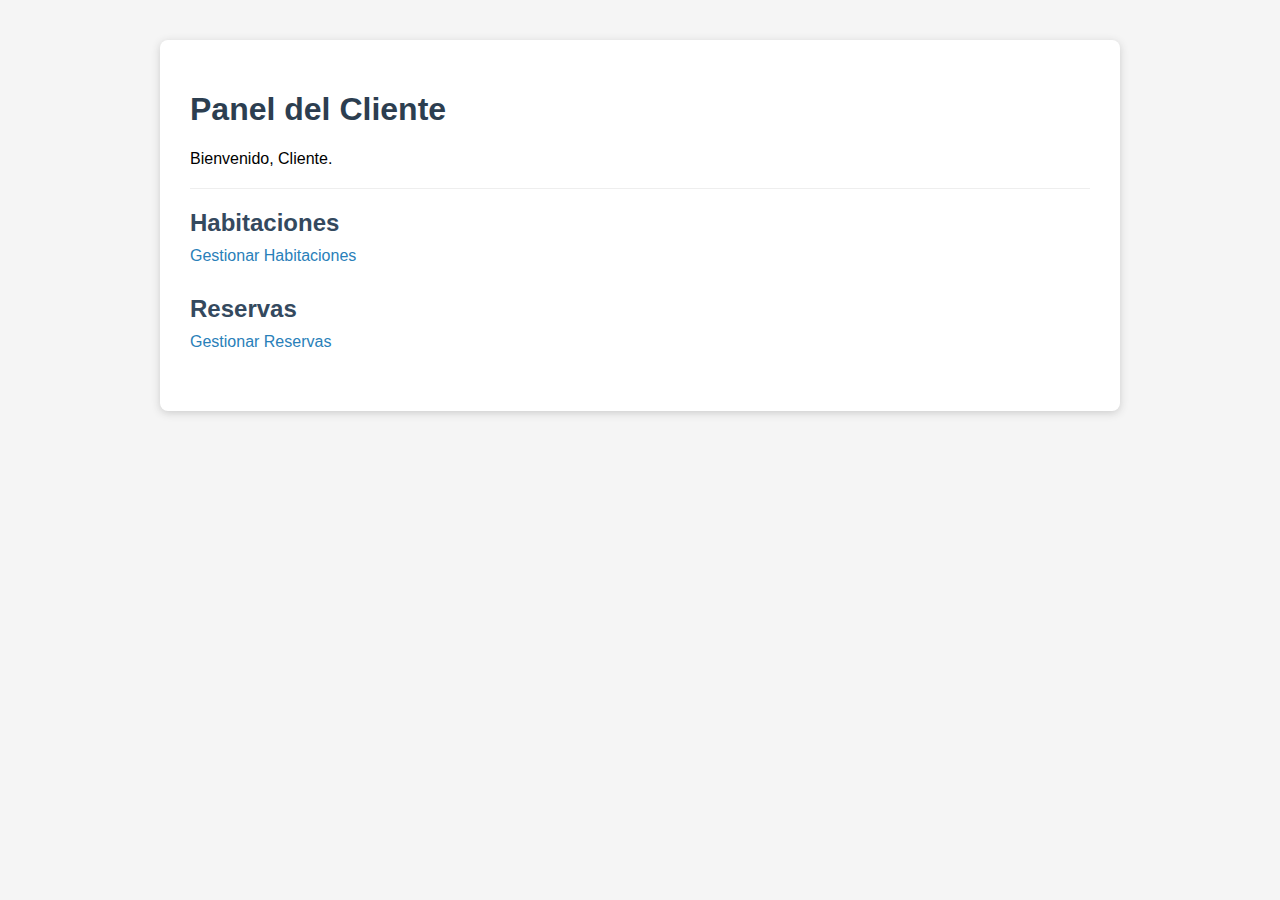
<file: src/main/resources/templates/bienvenida-cliente.html>
<!DOCTYPE html>
<html lang="es">
<head>
    <meta charset="UTF-8">
    <title>Panel Administrador - Reservas Hotel</title>
    <style>
        body { font-family: Arial, sans-serif; background: #f5f5f5; margin: 0; padding: 0; }
        .container { max-width: 900px; margin: 40px auto; background: #fff; padding: 30px; border-radius: 8px; box-shadow: 0 2px 8px #ccc; }
        h1 { color: #2c3e50; }
        .section { margin-bottom: 30px; }
        .section h2 { color: #34495e; margin-bottom: 10px; }
        .actions a { margin-right: 10px; text-decoration: none; color: #2980b9; }
        .actions a:hover { text-decoration: underline; }
        hr { border: none; border-top: 1px solid #eee; margin: 20px 0; }
    </style>
</head>
<body>
    <div class="container">
        <h1>Panel del Cliente</h1>
        <p>Bienvenido, <span th:text="${nombreCliente}">Cliente</span>.</p>
        <hr>


        <div class="section">
            <h2>Habitaciones</h2>
            <div class="actions">
                <a th:href="@{/habitaciones-clientes}">Gestionar Habitaciones</a>
            </div>
        </div>

        <div class="section">
            <h2>Reservas</h2>
            <div class="actions">
                <a th:href="@{/reservas}">Gestionar Reservas</a>
            </div>
        </div>
    </div>
</body>
</html>
</file>
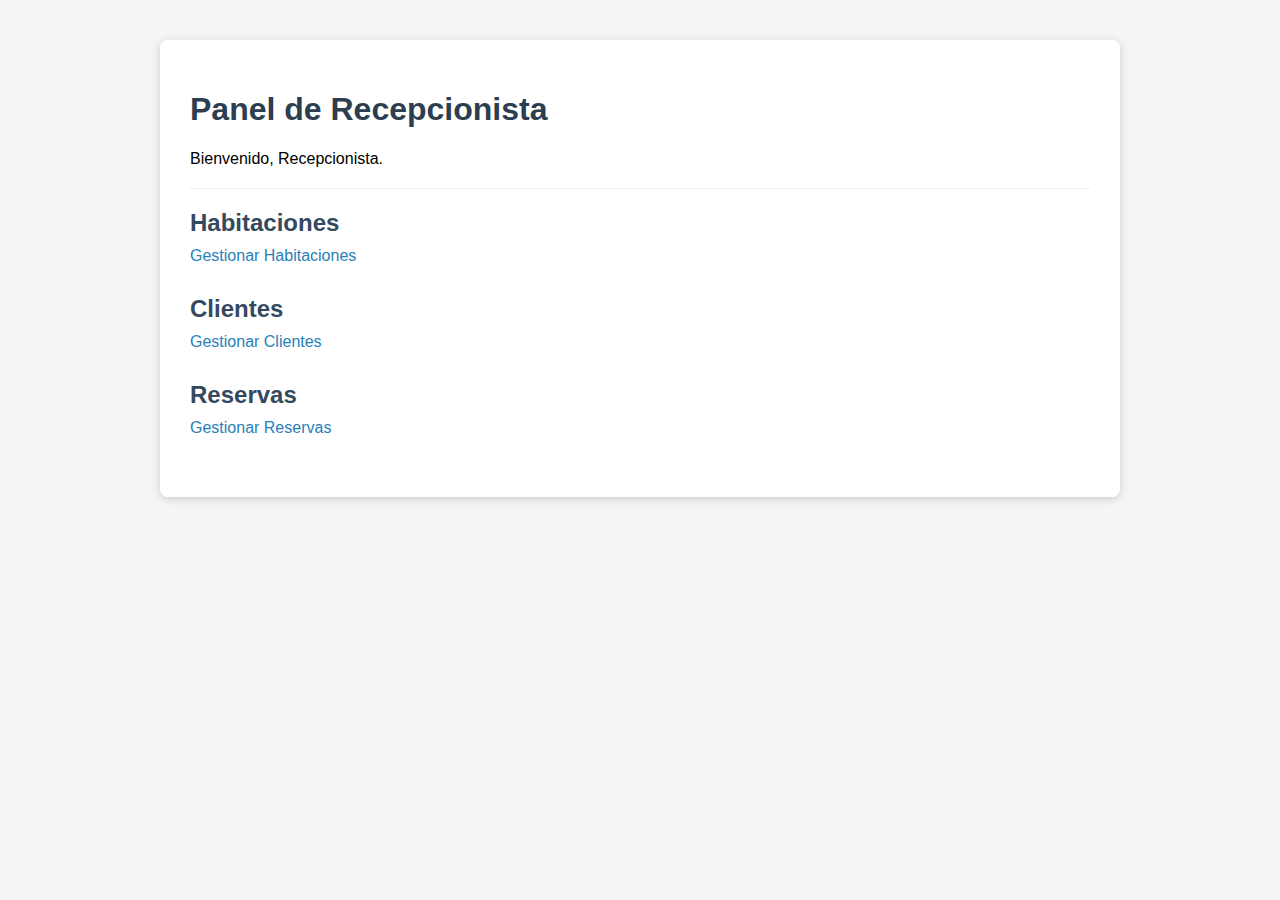
<file: src/main/resources/templates/bienvenida-empleado.html>
<!DOCTYPE html>
<html lang="es">
<head>
    <meta charset="UTF-8">
    <title>Panel Administrador - Reservas Hotel</title>
    <style>
        body { font-family: Arial, sans-serif; background: #f5f5f5; margin: 0; padding: 0; }
        .container { max-width: 900px; margin: 40px auto; background: #fff; padding: 30px; border-radius: 8px; box-shadow: 0 2px 8px #ccc; }
        h1 { color: #2c3e50; }
        .section { margin-bottom: 30px; }
        .section h2 { color: #34495e; margin-bottom: 10px; }
        .actions a { margin-right: 10px; text-decoration: none; color: #2980b9; }
        .actions a:hover { text-decoration: underline; }
        hr { border: none; border-top: 1px solid #eee; margin: 20px 0; }
    </style>
</head>
<body>
    <div class="container">
        <h1>Panel de Recepcionista</h1>
        <p>Bienvenido, Recepcionista.</p>
        <hr>


        <div class="section">
            <h2>Habitaciones</h2>
            <div class="actions">
                <a th:href="@{/habitaciones}">Gestionar Habitaciones</a>
            </div>
        </div>


        <div class="section">
            <h2>Clientes</h2>
            <div class="actions">
                <a th:href="@{/clientes}">Gestionar Clientes</a>
            </div>
        </div>

        <div class="section">
            <h2>Reservas</h2>
            <div class="actions">
                <a th:href="@{/reservas}">Gestionar Reservas</a>
            </div>
        </div>
    </div>
</body>
</html>
</file>
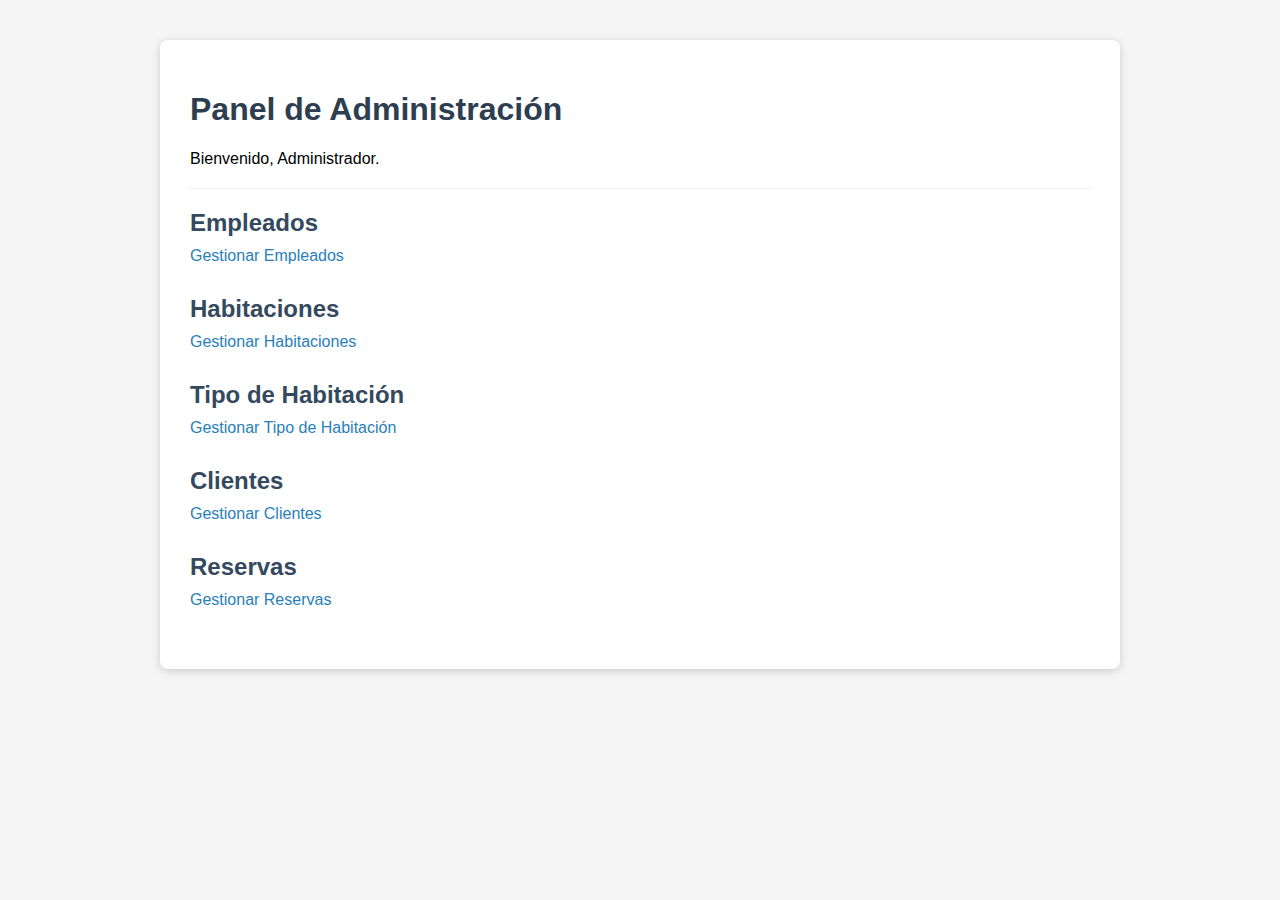
<file: src/main/resources/templates/bienvenida.html>
<!DOCTYPE html>
<html lang="es">
<head>
    <meta charset="UTF-8">
    <title>Panel Administrador - Reservas Hotel</title>
    <style>
        body { font-family: Arial, sans-serif; background: #f5f5f5; margin: 0; padding: 0; }
        .container { max-width: 900px; margin: 40px auto; background: #fff; padding: 30px; border-radius: 8px; box-shadow: 0 2px 8px #ccc; }
        h1 { color: #2c3e50; }
        .section { margin-bottom: 30px; }
        .section h2 { color: #34495e; margin-bottom: 10px; }
        .actions a { margin-right: 10px; text-decoration: none; color: #2980b9; }
        .actions a:hover { text-decoration: underline; }
        hr { border: none; border-top: 1px solid #eee; margin: 20px 0; }
    </style>
</head>
<body>
    <div class="container">
        <h1>Panel de Administración</h1>
        <p>Bienvenido, Administrador.</p>
        <hr>

        <div class="section">
            <h2>Empleados</h2>
            <div class="actions">
                <a th:href="@{/empleados}">Gestionar Empleados</a>
            </div>
        </div>

        <div class="section">
            <h2>Habitaciones</h2>
            <div class="actions">
                <a th:href="@{/habitaciones}">Gestionar Habitaciones</a>
            </div>
        </div>

        <div class="section">
            <h2>Tipo de Habitación</h2>
            <div class="actions">
                <a th:href="@{/tipohabitacion}">Gestionar Tipo de Habitación</a>
            </div>
        </div>

        <div class="section">
            <h2>Clientes</h2>
            <div class="actions">
                <a th:href="@{/clientes}">Gestionar Clientes</a>
            </div>
        </div>

        <div class="section">
            <h2>Reservas</h2>
            <div class="actions">
                <a th:href="@{/reservas}">Gestionar Reservas</a>
            </div>
        </div>
    </div>
</body>
</html>
</file>
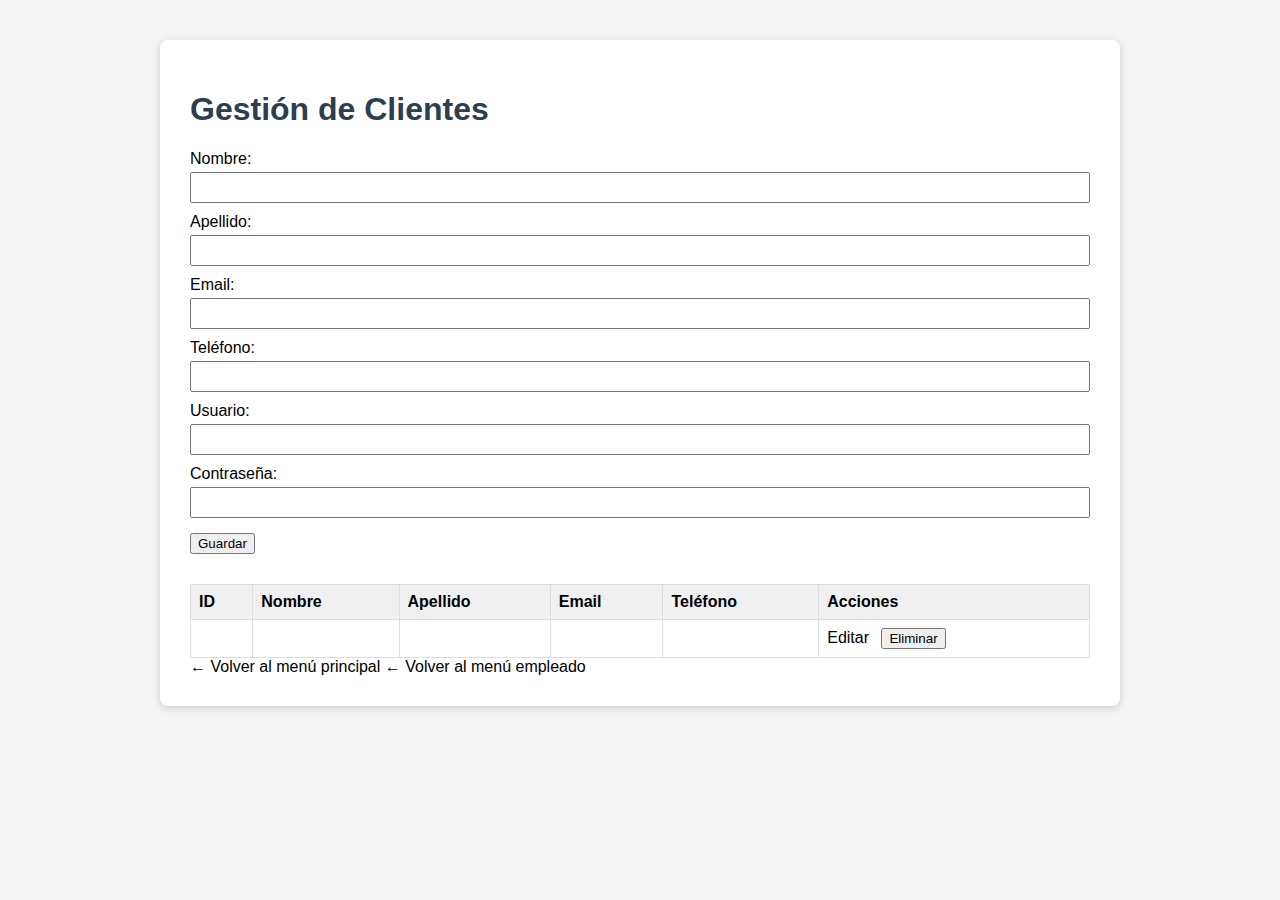
<file: src/main/resources/templates/clientes.html>
<!DOCTYPE html>
<html lang="es" xmlns:th="http://www.thymeleaf.org">
<head>
    <meta charset="UTF-8">
    <title>Gestión de Clientes</title>
    <style>
        body { font-family: Arial, sans-serif; background: #f5f5f5; margin: 0; padding: 0; }
        .container { max-width: 900px; margin: 40px auto; background: #fff; padding: 30px; border-radius: 8px; box-shadow: 0 2px 8px #ccc; }
        h1 { color: #2c3e50; }
        form { margin-bottom: 30px; }
        label { display: block; margin-top: 10px; }
        input { padding: 6px; margin-top: 4px; width: 100%; box-sizing: border-box; }
        table { width: 100%; border-collapse: collapse; margin-top: 20px; }
        th, td { border: 1px solid #ddd; padding: 8px; text-align: left; }
        th { background: #f0f0f0; }
        .actions a, .actions form { display: inline-block; margin-right: 8px; }
        .back-link { display: inline-block; margin-top: 20px; color: #2980b9; text-decoration: none; }
        .back-link:hover { text-decoration: underline; }
    </style>
</head>
<body>
    <div class="container">
        <h1>Gestión de Clientes</h1>

        <!-- Formulario para crear/editar cliente -->
        <form th:action="@{/clientes/guardar}" th:object="${cliente}" method="post">
            <input type="hidden" th:field="*{idCliente}" />
            <input type="hidden" th:field="*{usuario.idUsuario}" />

            <label>Nombre:</label>
            <input type="text" th:field="*{nombre}" required />

            <label>Apellido:</label>
            <input type="text" th:field="*{apellido}" required />

            <label>Email:</label>
            <input type="email" th:field="*{email}" required />

            <label>Teléfono:</label>
            <input type="text" th:field="*{telefono}" required />

            <label>Usuario:</label>
            <input type="text" th:field="*{usuario.username}" required />

            <label>Contraseña:</label>
            <input type="password" th:field="*{usuario.password}" required />

            <button type="submit" style="margin-top:15px;">Guardar</button>
        </form>

        <!-- Listado de clientes -->
        <table>
            <thead>
                <tr>
                    <th>ID</th>
                    <th>Nombre</th>
                    <th>Apellido</th>
                    <th>Email</th>
                    <th>Teléfono</th>
                    <th>Acciones</th>
                </tr>
            </thead>
            <tbody>
                <tr th:each="cli : ${clientes}">
                    <td th:text="${cli.idCliente}"></td>
                    <td th:text="${cli.nombre}"></td>
                    <td th:text="${cli.apellido}"></td>
                    <td th:text="${cli.email}"></td>
                    <td th:text="${cli.telefono}"></td>
                    <td class="actions">
                        <a th:href="@{/clientes/editar/{id}(id=${cli.idCliente})}">Editar</a>
                        <form th:action="@{/clientes/eliminar/{id}(id=${cli.idCliente})}" method="post" style="display:inline;">
                            <button type="submit" onclick="return confirm('¿Seguro que desea eliminar este cliente?');">Eliminar</button>
                        </form>
                    </td>
                </tr>
            </tbody>
        </table>

         <a class="btn btn-link mt-4" th:href="@{/bienvenida}">&larr; Volver al menú principal</a>
        <a class="btn btn-link mt-4" th:href="@{/bienvenida-empleado}">&larr; Volver al menú empleado</a>
       
    </div>
</body>
</html>
</file>
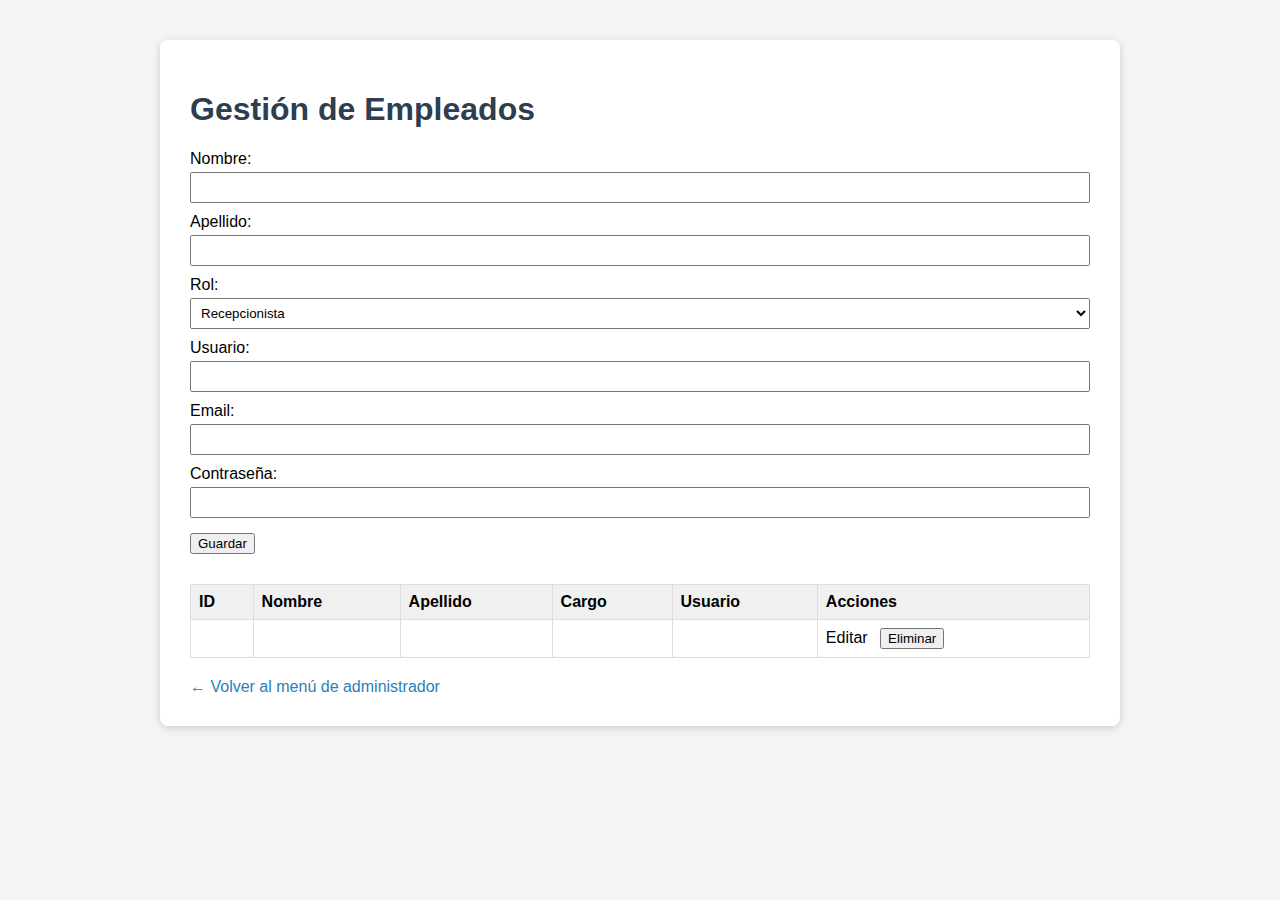
<file: src/main/resources/templates/empleados.html>
<!DOCTYPE html>
<html lang="es" xmlns:th="http://www.thymeleaf.org">

<head>
    <meta charset="UTF-8">
    <title>Gestión de Empleados</title>
    <style>
        body {
            font-family: Arial, sans-serif;
            background: #f5f5f5;
            margin: 0;
            padding: 0;
        }

        .container {
            max-width: 900px;
            margin: 40px auto;
            background: #fff;
            padding: 30px;
            border-radius: 8px;
            box-shadow: 0 2px 8px #ccc;
        }

        h1 {
            color: #2c3e50;
        }

        form {
            margin-bottom: 30px;
        }

        label {
            display: block;
            margin-top: 10px;
        }

        input,
        select {
            padding: 6px;
            margin-top: 4px;
            width: 100%;
            box-sizing: border-box;
        }

        table {
            width: 100%;
            border-collapse: collapse;
            margin-top: 20px;
        }

        th,
        td {
            border: 1px solid #ddd;
            padding: 8px;
            text-align: left;
        }

        th {
            background: #f0f0f0;
        }

        .actions a,
        .actions form {
            display: inline-block;
            margin-right: 8px;
        }

        .back-link {
            display: inline-block;
            margin-top: 20px;
            color: #2980b9;
            text-decoration: none;
        }

        .back-link:hover {
            text-decoration: underline;
        }
    </style>
</head>

<body>
    <div class="container">
        <h1>Gestión de Empleados</h1>

        <!-- Formulario para crear/editar empleado -->
        <form th:action="@{/empleados/guardar}" th:object="${empleado}" method="post">
            <input type="hidden" th:field="*{idEmpleado}" />
            <input type="hidden" th:field="*{usuario.idUsuario}" />
            <label>Nombre:</label>
            <input type="text" th:field="*{nombre}" required />

            <label>Apellido:</label>
            <input type="text" th:field="*{apellido}" required />

            <label>Rol:</label>
            <select th:field="*{cargo}" required>
                <option value="recepcionista">Recepcionista</option>
            </select>

            <label>Usuario:</label>
            <input type="text" th:field="*{usuario.username}" required />

            <label>Email:</label>
            <input type="email" th:field="*{usuario.email}" required />

            <label>Contraseña:</label>
            <input type="password" th:field="*{usuario.password}" required />


            <input type="hidden" th:field="*{usuario.rol}" value="recepcionista" required />

            <button type="submit" style="margin-top:15px;">Guardar</button>
        </form>

        <!-- Listado de empleados -->
        <table>
            <thead>
                <tr>
                    <th>ID</th>
                    <th>Nombre</th>
                    <th>Apellido</th>
                    <th>Cargo</th>
                    <th>Usuario</th>
                    <th>Acciones</th>
                </tr>
            </thead>
            <tbody>
                <tr th:each="emp : ${empleados}">
                    <td th:text="${emp.idEmpleado}"></td>
                    <td th:text="${emp.nombre}"></td>
                    <td th:text="${emp.apellido}"></td>
                    <td th:text="${emp.cargo}"></td>
                    <td th:text="${emp.usuario != null ? emp.usuario.username : ''}"></td>
                    <td class="actions">
                        <a th:href="@{/empleados/editar/{id}(id=${emp.idEmpleado})}">Editar</a>
                        <form th:action="@{/empleados/eliminar/{id}(id=${emp.idEmpleado})}" method="post"
                            style="display:inline;">
                            <button type="submit"
                                onclick="return confirm('¿Seguro que desea eliminar este empleado?');">Eliminar</button>
                        </form>
                    </td>
                </tr>
            </tbody>
        </table>

        <a class="back-link" th:href="@{/bienvenida}">&larr; Volver al menú de administrador</a>
    </div>
</body>

</html>
</file>
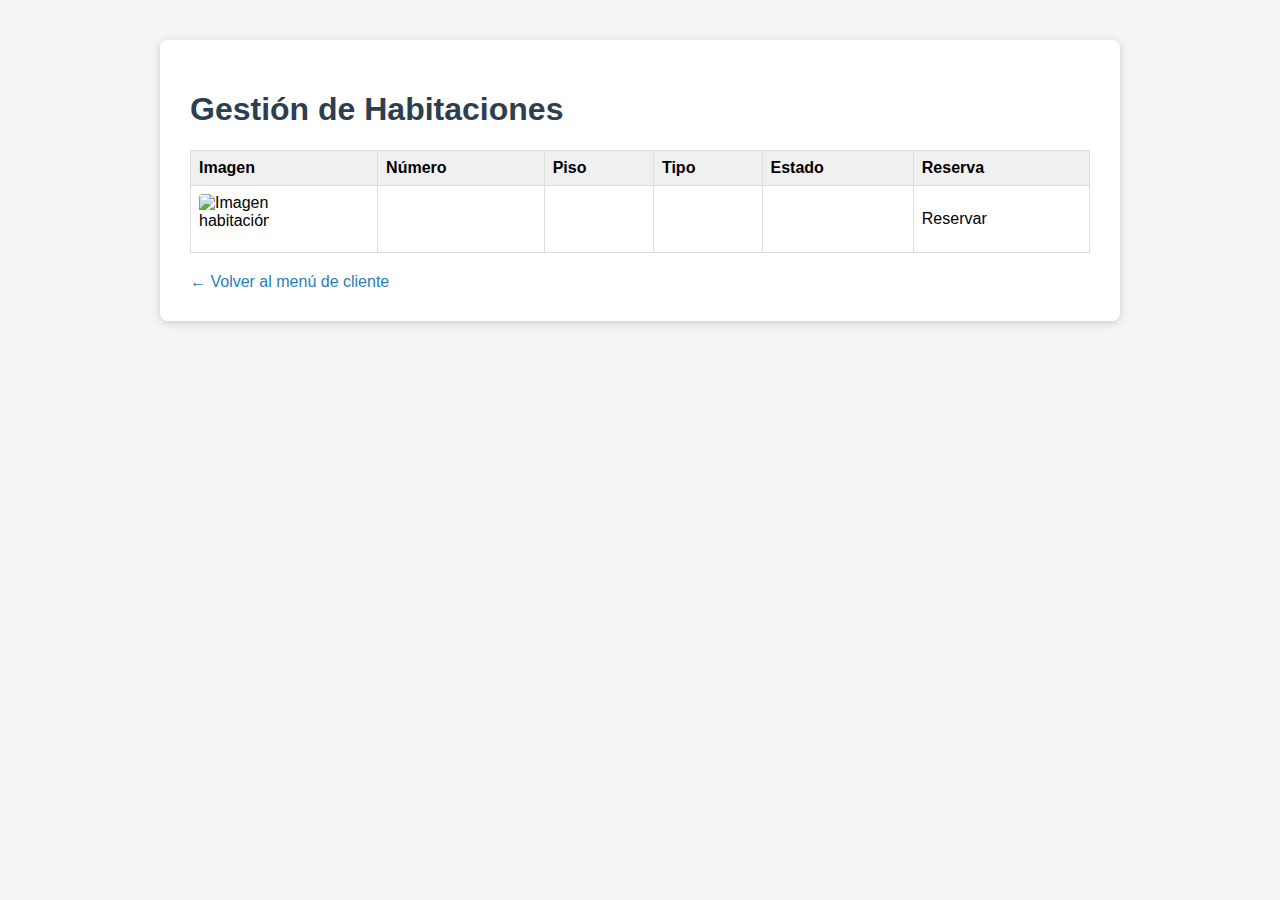
<file: src/main/resources/templates/habitaciones-clientes.html>
<!DOCTYPE html>
<html lang="es" xmlns:th="http://www.thymeleaf.org">

<head>
    <meta charset="UTF-8">
    <title>Gestión de Habitaciones</title>
    <style>
        body {
            font-family: Arial, sans-serif;
            background: #f5f5f5;
            margin: 0;
            padding: 0;
        }

        .container {
            max-width: 900px;
            margin: 40px auto;
            background: #fff;
            padding: 30px;
            border-radius: 8px;
            box-shadow: 0 2px 8px #ccc;
        }

        h1 {
            color: #2c3e50;
        }

        form {
            margin-bottom: 30px;
        }

        label {
            display: block;
            margin-top: 10px;
        }

        input,
        select {
            padding: 6px;
            margin-top: 4px;
            width: 100%;
            box-sizing: border-box;
        }

        table {
            width: 100%;
            border-collapse: collapse;
            margin-top: 20px;
        }

        th,
        td {
            border: 1px solid #ddd;
            padding: 8px;
            text-align: left;
        }

        th {
            background: #f0f0f0;
        }

        .actions a,
        .actions form {
            display: inline-block;
            margin-right: 8px;
        }

        .back-link {
            display: inline-block;
            margin-top: 20px;
            color: #2980b9;
            text-decoration: none;
        }

        .back-link:hover {
            text-decoration: underline;
        }

        .img-habitacion {
            width: 70px;
            height: 50px;
            object-fit: cover;
            border-radius: 4px;
            display: block;
        }
    </style>
</head>

<body>
    <div class="container">
        <h1>Gestión de Habitaciones</h1>

        <!-- Formulario para crear/editar habitación -->

        <!-- Listado de habitaciones -->
        <table>
            <thead>
                <tr>
                    <th>Imagen</th>
                    <th>Número</th>
                    <th>Piso</th>
                    <th>Tipo</th>
                    <th>Estado</th>
                    <th>Reserva</th>
                </tr>
            </thead>
            <tbody>
                <tr th:each="hab : ${habitaciones}">
                    <td>
                        <img th:src="${hab.imagen}" alt="Imagen habitación" class="img-habitacion" />
                    </td>
                    <td th:text="${hab.numero}"></td>
                    <td th:text="${hab.piso}"></td>
                    <td th:text="${hab.tipoHabitacion.nombre}"></td>
                    <td th:text="${hab.estado}"></td>
                    <td>
                        <a th:href="@{/reservas/nueva/{id}(id=${hab.idHabitacion})}">
                            Reservar
                        </a>
                    </td>

                </tr>
            </tbody>
        </table>

        <a class="back-link" th:href="@{/bienvenida-cliente}">&larr; Volver al menú de cliente</a>
    </div>
</body>

</html>
</file>
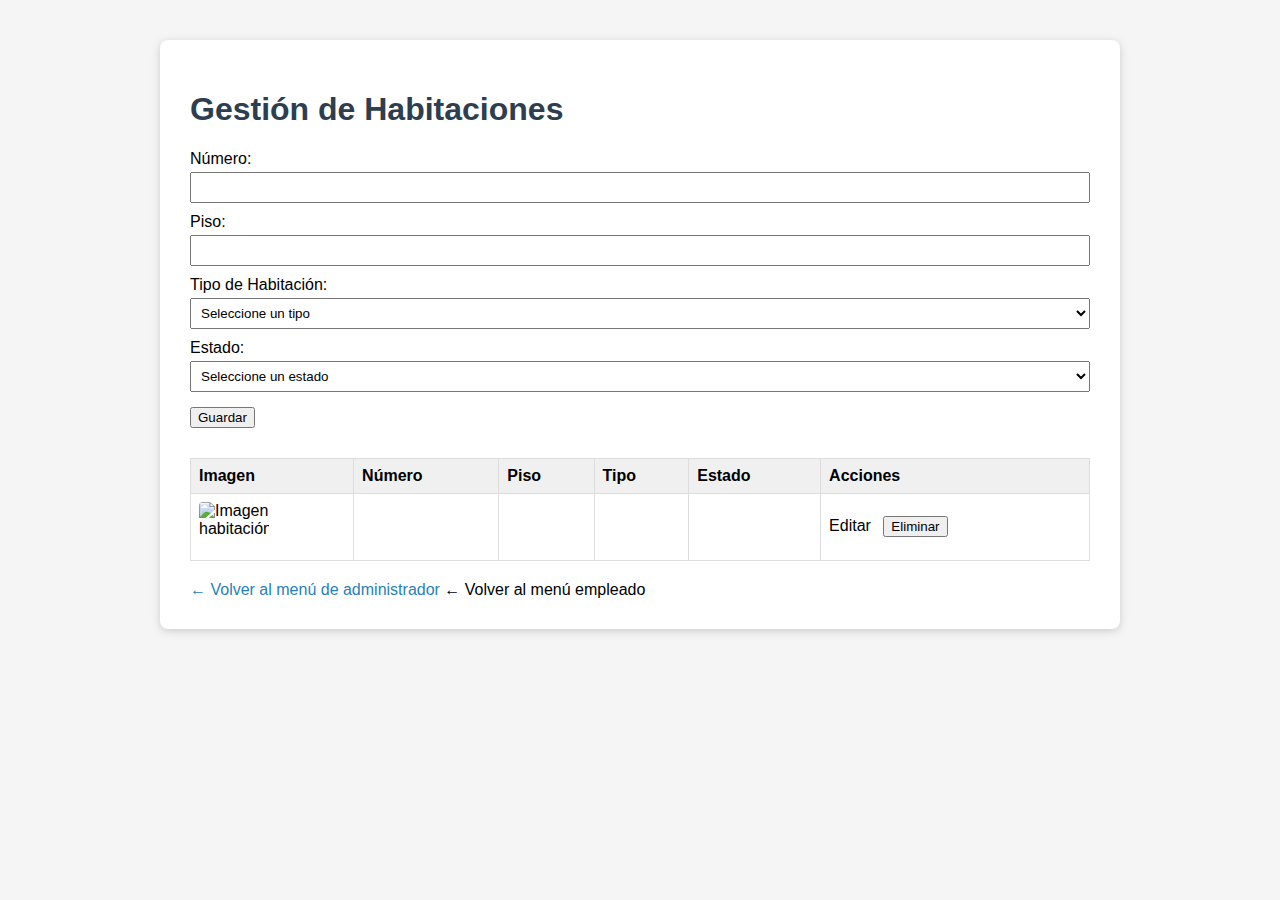
<file: src/main/resources/templates/habitaciones.html>
<!DOCTYPE html>
<html lang="es" xmlns:th="http://www.thymeleaf.org">
<head>
    <meta charset="UTF-8">
    <title>Gestión de Habitaciones</title>
    <style>
        body { font-family: Arial, sans-serif; background: #f5f5f5; margin: 0; padding: 0; }
        .container { max-width: 900px; margin: 40px auto; background: #fff; padding: 30px; border-radius: 8px; box-shadow: 0 2px 8px #ccc; }
        h1 { color: #2c3e50; }
        form { margin-bottom: 30px; }
        label { display: block; margin-top: 10px; }
        input, select { padding: 6px; margin-top: 4px; width: 100%; box-sizing: border-box; }
        table { width: 100%; border-collapse: collapse; margin-top: 20px; }
        th, td { border: 1px solid #ddd; padding: 8px; text-align: left; }
        th { background: #f0f0f0; }
        .actions a, .actions form { display: inline-block; margin-right: 8px; }
        .back-link { display: inline-block; margin-top: 20px; color: #2980b9; text-decoration: none; }
        .back-link:hover { text-decoration: underline; }
        .img-habitacion {
            width: 70px;
            height: 50px;
            object-fit: cover;
            border-radius: 4px;
            display: block;
        }
    </style>
</head>
<body>
    <div class="container">
        <h1>Gestión de Habitaciones</h1>

        <!-- Formulario para crear/editar habitación -->
        <form th:action="@{/habitaciones/guardar}" th:object="${habitacion}" method="post">
            <input type="hidden" th:field="*{idHabitacion}" />

            <label>Número:</label>
            <input type="number" th:field="*{numero}" required />

            <label>Piso:</label>
            <input type="number" th:field="*{piso}" required />

            <label>Tipo de Habitación:</label>
            <select th:field="*{tipoHabitacion.idTipoHabitacion}" required>
                <option value="" disabled selected>Seleccione un tipo</option>
                <option th:each="tipo : ${tiposHabitacion}"
                        th:value="${tipo.idTipoHabitacion}"
                        th:text="${tipo.nombre}"></option>
            </select>

            <label>Estado:</label>
            <select th:field="*{estado}" required>
                <option value="" disabled selected>Seleccione un estado</option>
                <option value="disponible">Disponible</option>
                <option value="ocupada">Ocupada</option>
                <option value="mantenimiento">Mantenimiento</option>
                <option value="limpieza">Limpieza</option>
            </select>

            <button type="submit" style="margin-top:15px;">Guardar</button>
        </form>

        <!-- Listado de habitaciones -->
        <table>
            <thead>
                <tr>
                    <th>Imagen</th>
                    <th>Número</th>
                    <th>Piso</th>
                    <th>Tipo</th>
                    <th>Estado</th>
                    <th>Acciones</th>
                </tr>
            </thead>
            <tbody>
                <tr th:each="hab : ${habitaciones}">
                    <td>
                        <img th:src="${hab.imagen}" alt="Imagen habitación" class="img-habitacion" />
                    </td>
                    <td th:text="${hab.numero}"></td>
                    <td th:text="${hab.piso}"></td>
                    <td th:text="${hab.tipoHabitacion.nombre}"></td>
                    <td th:text="${hab.estado}"></td>
                    <td class="actions">
                        <a th:href="@{/habitaciones/editar/{id}(id=${hab.idHabitacion})}">Editar</a>
                        <form th:action="@{/habitaciones/eliminar/{id}(id=${hab.idHabitacion})}" method="post" style="display:inline;">
                            <button type="submit" onclick="return confirm('¿Seguro que desea eliminar esta habitación?');">Eliminar</button>
                        </form>
                    </td>
                </tr>
            </tbody>
        </table>

        <a class="back-link" th:href="@{/bienvenida}">&larr; Volver al menú de administrador</a>
        <a class="btn btn-link mt-4" th:href="@{/bienvenida-empleado}">&larr; Volver al menú empleado</a
    </div>
</body>
</html>
</file>
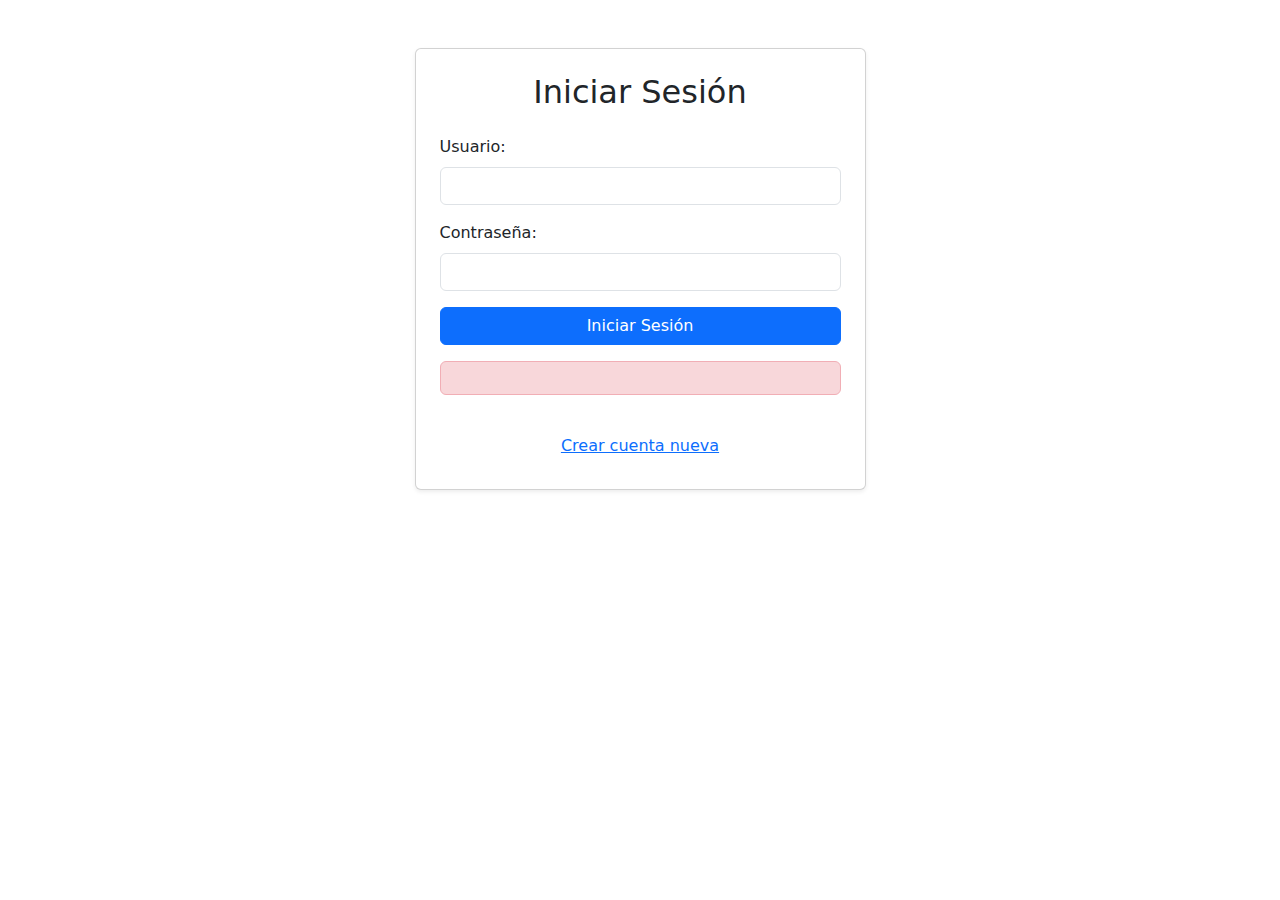
<file: src/main/resources/templates/login.html>
<!DOCTYPE html>
<html xmlns:th="http://www.thymeleaf.org">
<head>
    <title>Iniciar Sesión</title>
    <!-- Bootstrap CSS CDN -->
    <link href="https://cdn.jsdelivr.net/npm/bootstrap@5.3.3/dist/css/bootstrap.min.css" rel="stylesheet">
</head>
<body>
    <div class="container mt-5">
        <div class="row justify-content-center">
            <div class="col-md-5">
                <div class="card shadow-sm p-4">
                    <h2 class="mb-4 text-center">Iniciar Sesión</h2>
                    <form th:action="@{/iniciar-sesion}" method="post">
                        <div class="mb-3">
                            <label class="form-label">Usuario:</label>
                            <input type="text" name="username" class="form-control" required />
                        </div>
                        <div class="mb-3">
                            <label class="form-label">Contraseña:</label>
                            <input type="password" name="password" class="form-control" required />
                        </div>
                        <button type="submit" class="btn btn-primary w-100">Iniciar Sesión</button>
                    </form>
                    <div th:if="${error}" class="alert alert-danger mt-3" role="alert">
                        <p th:text="${error}" class="mb-0"></p>
                    </div>
                    <div class="mt-3 text-center">
                        <a th:href="@{/usuarios/registro}" class="btn btn-link">Crear cuenta nueva</a>
                    </div>
                </div>
            </div>
        </div>
    </div>
    <!-- Bootstrap JS (opcional) -->
    <script src="https://cdn.jsdelivr.net/npm/bootstrap@5.3.3/dist/js/bootstrap.bundle.min.js"></script>
</body>
</html>
</file>
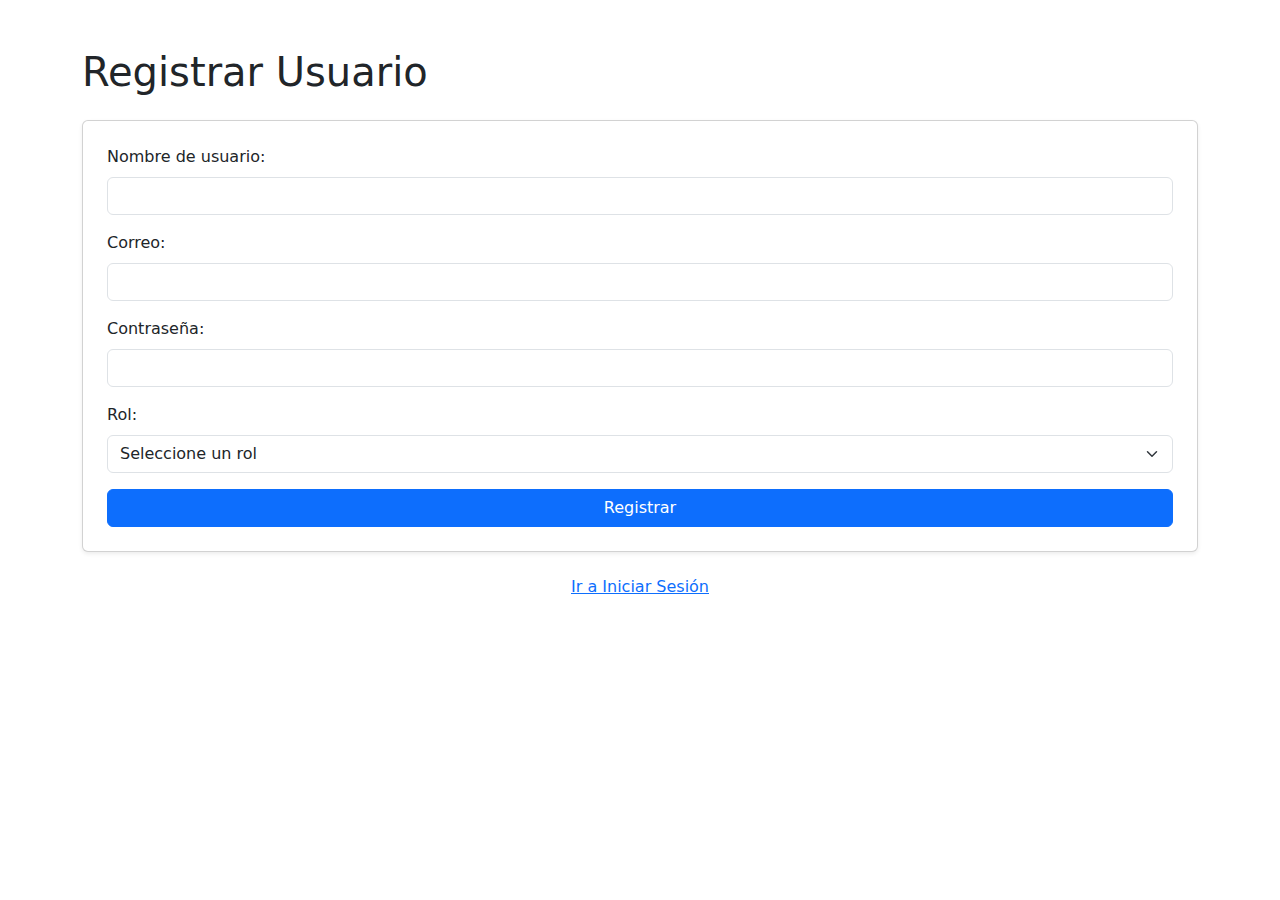
<file: src/main/resources/templates/registroUsuario.html>
<!DOCTYPE html>
<html xmlns:th="http://www.thymeleaf.org">
<head>
    <title>Registro de Usuario</title>
    <!-- Bootstrap CSS CDN -->
    <link href="https://cdn.jsdelivr.net/npm/bootstrap@5.3.3/dist/css/bootstrap.min.css" rel="stylesheet">
</head>
<body>
    <div class="container mt-5">
        <h1 class="mb-4">Registrar Usuario</h1>
        <form th:action="@{/usuarios/registrar}" th:object="${usuario}" method="post" class="card p-4 shadow-sm">
            <div class="mb-3">
                <label class="form-label">Nombre de usuario:</label>
                <input type="text" th:field="*{username}" class="form-control" required />
            </div>
            <div class="mb-3">
                <label class="form-label">Correo:</label>
                <input type="text" th:field="*{email}" class="form-control" required />
            </div>
            <div class="mb-3">
                <label class="form-label">Contraseña:</label>
                <input type="password" th:field="*{password}" class="form-control" required />
            </div>
            <div class="mb-3">
                <label class="form-label">Rol:</label>
                <select th:field="*{rol}" class="form-select" required>
                    <option value="" disabled selected>Seleccione un rol</option>
                    <option value="administrador">Administrador</option>
                    <option value="cliente">Cliente</option>
                    <option value="recepcionista">Recepcionista</option>
                </select>
            </div>
            <button type="submit" class="btn btn-primary w-100">Registrar</button>
        </form>
        <div class="mt-3 text-center">
            <a th:href="@{/iniciar-sesion}" class="btn btn-link">Ir a Iniciar Sesión</a>
        </div>
    </div>
    <!-- Bootstrap JS (opcional, solo si usas componentes JS de Bootstrap) -->
    <script src="https://cdn.jsdelivr.net/npm/bootstrap@5.3.3/dist/js/bootstrap.bundle.min.js"></script>
</body>
</html>
</file>
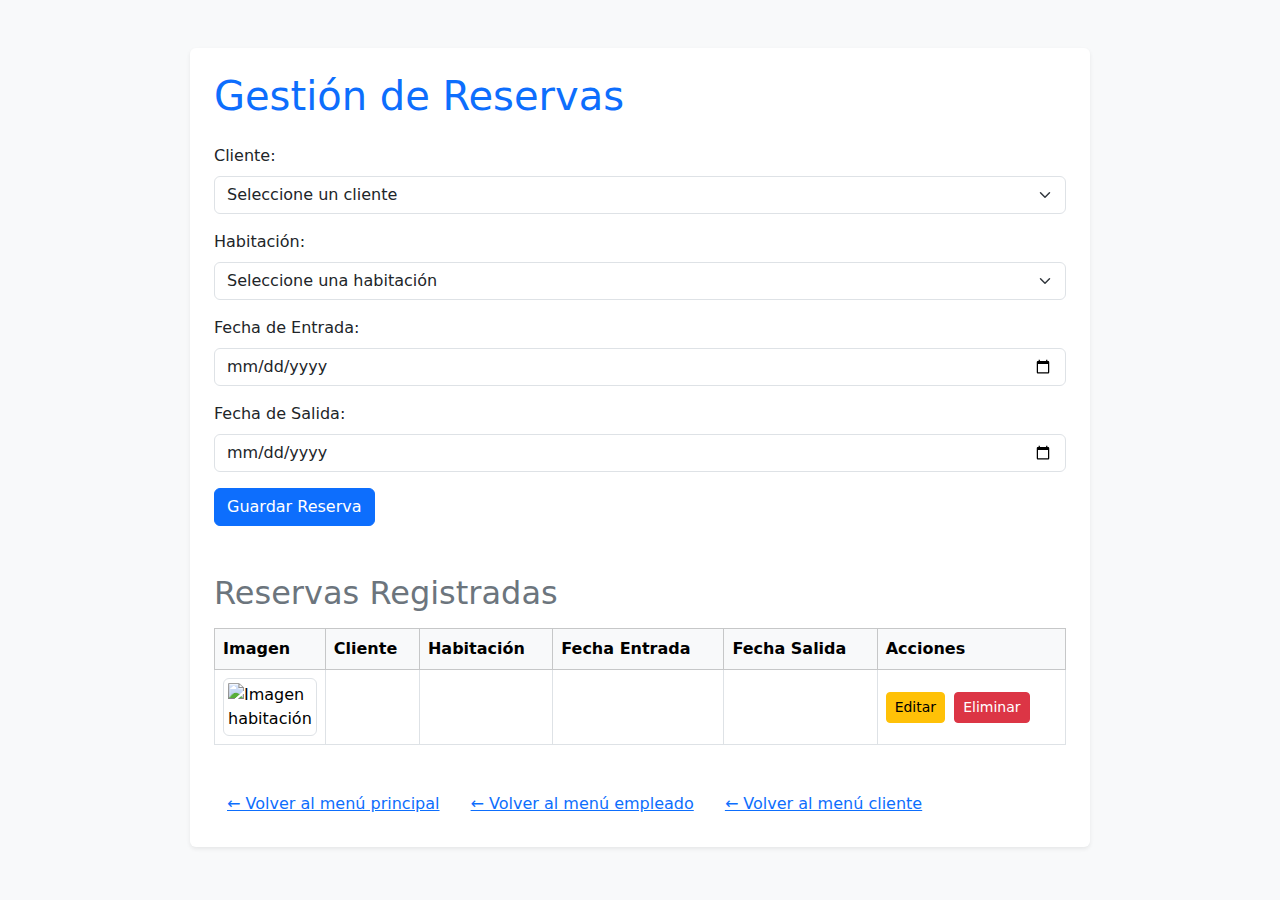
<file: src/main/resources/templates/reservas.html>
<!DOCTYPE html>
<html lang="es" xmlns:th="http://www.thymeleaf.org">

<head>
    <meta charset="UTF-8" />
    <title>Gestión de Reservas</title>
    <!-- Bootstrap 5 CSS CDN -->
    <link href="https://cdn.jsdelivr.net/npm/bootstrap@5.3.0/dist/css/bootstrap.min.css" rel="stylesheet" />
</head>

<body class="bg-light">

    <div class="container my-5 p-4 bg-white rounded shadow-sm" style="max-width: 900px;">
        <h1 class="mb-4 text-primary">Gestión de Reservas</h1>

        <!-- Formulario para crear reserva -->
        <form th:action="@{/reservas/guardar}" th:object="${reserva}" method="post" class="mb-5">
            <div class="mb-3">
                <label for="cliente" class="form-label">Cliente:</label>
                <select id="cliente" th:field="*{cliente}" class="form-select" required>
                    <option value="" disabled selected>Seleccione un cliente</option>
                    <option th:each="cli : ${clientes}" th:value="${cli.idCliente}"
                        th:text="${cli.nombre} + ' ' + ${cli.apellido}"></option>
                </select>
            </div>

            <div class="mb-3">
                <label for="habitacion" class="form-label">Habitación:</label>
                <select id="habitacion" th:field="*{habitacion.idHabitacion}" class="form-select" required>
                    <option value="" disabled selected>Seleccione una habitación</option>
                    <option th:each="hab : ${habitaciones}" th:value="${hab.idHabitacion}" th:text="${hab.numero}"
                        th:selected="${habitacionSeleccionada != null and hab.idHabitacion == habitacionSeleccionada.idHabitacion}">
                    </option>
                </select>
            </div>

            <div class="mb-3">
                <label for="fechaInicio" class="form-label">Fecha de Entrada:</label>
                <input type="date" id="fechaInicio" th:field="*{fechaInicio}" class="form-control" required />
            </div>

            <div class="mb-3">
                <label for="fechaFin" class="form-label">Fecha de Salida:</label>
                <input type="date" id="fechaFin" th:field="*{fechaFin}" class="form-control" required />
            </div>

            <button type="submit" class="btn btn-primary">Guardar Reserva</button>
        </form>

        <!-- Listado de reservas -->
        <h2 class="mb-3 text-secondary">Reservas Registradas</h2>

        <div class="table-responsive">
            <table class="table table-bordered table-hover align-middle">
                <thead class="table-light">
                    <tr>
                        <th>Imagen</th>
                        <th>Cliente</th>
                        <th>Habitación</th>
                        <th>Fecha Entrada</th>
                        <th>Fecha Salida</th>
                        <th>Acciones</th>
                    </tr>
                </thead>
                <tbody>
                    <tr th:each="res : ${reservas}">
                        <td style="width: 110px;">
                            <img th:src="${res.habitacion != null and res.habitacion.imagen != null 
                                ? res.habitacion.imagen 
                                : 'https://via.placeholder.com/100x75?text=Sin+Imagen'}" alt="Imagen habitación"
                                class="img-thumbnail" />
                        </td>
                        <td
                            th:text="${res.cliente != null ? res.cliente.nombre + ' ' + res.cliente.apellido : 'Sin cliente'}">
                        </td>
                        <td th:text="${res.habitacion != null ? res.habitacion.numero : 'Sin habitación'}"></td>
                        <td th:text="${#dates.format(res.fechaInicio, 'dd/MM/yyyy')}"></td>
                        <td th:text="${#dates.format(res.fechaFin, 'dd/MM/yyyy')}"></td>
                        <td>
                            <a th:href="@{/reservas/editar/{id}(id=${res.idReserva})}"
                                class="btn btn-sm btn-warning me-1">Editar</a>
                            <form th:action="@{/reservas/eliminar/{id}(id=${res.idReserva})}" method="post"
                                style="display:inline;">
                                <button type="submit" class="btn btn-sm btn-danger"
                                    onclick="return confirm('¿Seguro que desea eliminar esta reserva?');">Eliminar</button>
                            </form>
                        </td>
                    </tr>
                </tbody>
            </table>
        </div>

        <a class="btn btn-link mt-4" th:href="@{/bienvenida}">&larr; Volver al menú principal</a>
        <a class="btn btn-link mt-4" th:href="@{/bienvenida-empleado}">&larr; Volver al menú empleado</a>
        <a class="btn btn-link mt-4" th:href="@{/bienvenida-cliente}">&larr; Volver al menú cliente</a>
    </div>

    <!-- Bootstrap 5 JS Bundle with Popper -->
    <script src="https://cdn.jsdelivr.net/npm/bootstrap@5.3.0/dist/js/bootstrap.bundle.min.js"></script>
</body>

</html>
</file>
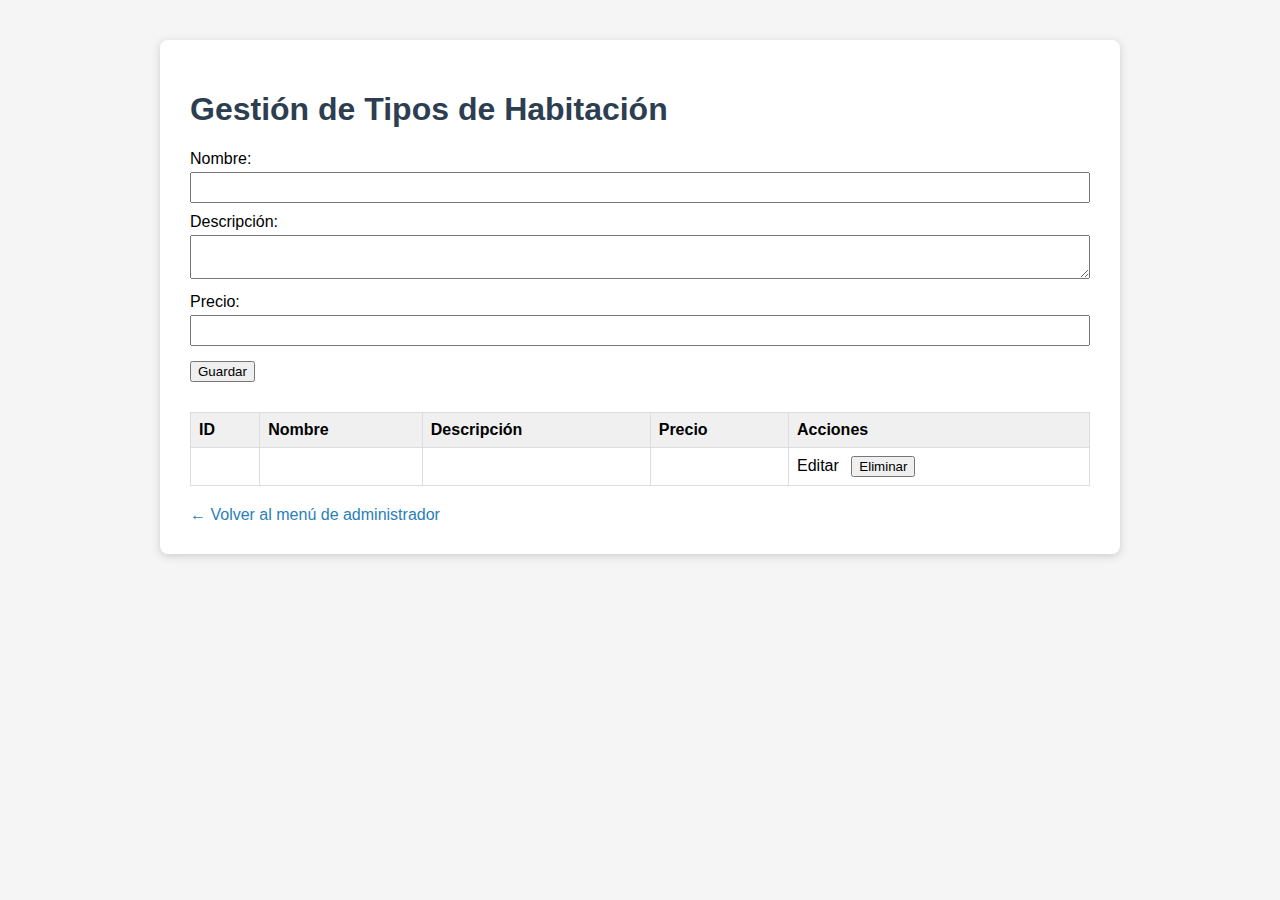
<file: src/main/resources/templates/tipoHabitacion.html>
<!DOCTYPE html>
<html lang="es" xmlns:th="http://www.thymeleaf.org">
<head>
    <meta charset="UTF-8">
    <title>Gestión de Tipos de Habitación</title>
    <style>
        body { font-family: Arial, sans-serif; background: #f5f5f5; margin: 0; padding: 0; }
        .container { max-width: 900px; margin: 40px auto; background: #fff; padding: 30px; border-radius: 8px; box-shadow: 0 2px 8px #ccc; }
        h1 { color: #2c3e50; }
        form { margin-bottom: 30px; }
        label { display: block; margin-top: 10px; }
        input, textarea { padding: 6px; margin-top: 4px; width: 100%; box-sizing: border-box; }
        table { width: 100%; border-collapse: collapse; margin-top: 20px; }
        th, td { border: 1px solid #ddd; padding: 8px; text-align: left; }
        th { background: #f0f0f0; }
        .actions a, .actions form { display: inline-block; margin-right: 8px; }
        .back-link { display: inline-block; margin-top: 20px; color: #2980b9; text-decoration: none; }
        .back-link:hover { text-decoration: underline; }
    </style>
</head>
<body>
    <div class="container">
        <h1>Gestión de Tipos de Habitación</h1>

        <!-- Formulario para crear/editar tipo de habitación -->
        <form th:action="@{/tipohabitacion/guardar}" th:object="${tipoHabitacion}" method="post">
            <input type="hidden" th:field="*{idTipoHabitacion}" />

            <label>Nombre:</label>
            <input type="text" th:field="*{nombre}" required />

            <label>Descripción:</label>
            <textarea th:field="*{descripcion}" required></textarea>

            <label>Precio:</label>
            <input type="number" th:field="*{precio}" step="0.01" required />

            <button type="submit" style="margin-top:15px;">Guardar</button>
        </form>

        <!-- Listado de tipos de habitación -->
        <table>
            <thead>
                <tr>
                    <th>ID</th>
                    <th>Nombre</th>
                    <th>Descripción</th>
                    <th>Precio</th>
                    <th>Acciones</th>
                </tr>
            </thead>
            <tbody>
                <tr th:each="tipo : ${tiposHabitacion}">
                    <td th:text="${tipo.idTipoHabitacion}"></td>
                    <td th:text="${tipo.nombre}"></td>
                    <td th:text="${tipo.descripcion}"></td>
                    <td th:text="${tipo.precio}"></td>
                    <td class="actions">
                        <a th:href="@{/tipohabitacion/editar/{id}(id=${tipo.idTipoHabitacion})}">Editar</a>
                        <form th:action="@{/tipohabitacion/eliminar/{id}(id=${tipo.idTipoHabitacion})}" method="post" style="display:inline;">
                            <button type="submit" onclick="return confirm('¿Seguro que desea eliminar este tipo de habitación?');">Eliminar</button>
                        </form>
                    </td>
                </tr>
            </tbody>
        </table>

        <a class="back-link" th:href="@{/bienvenida}">&larr; Volver al menú de administrador</a>
    </div>
</body>
</html>
</file>
